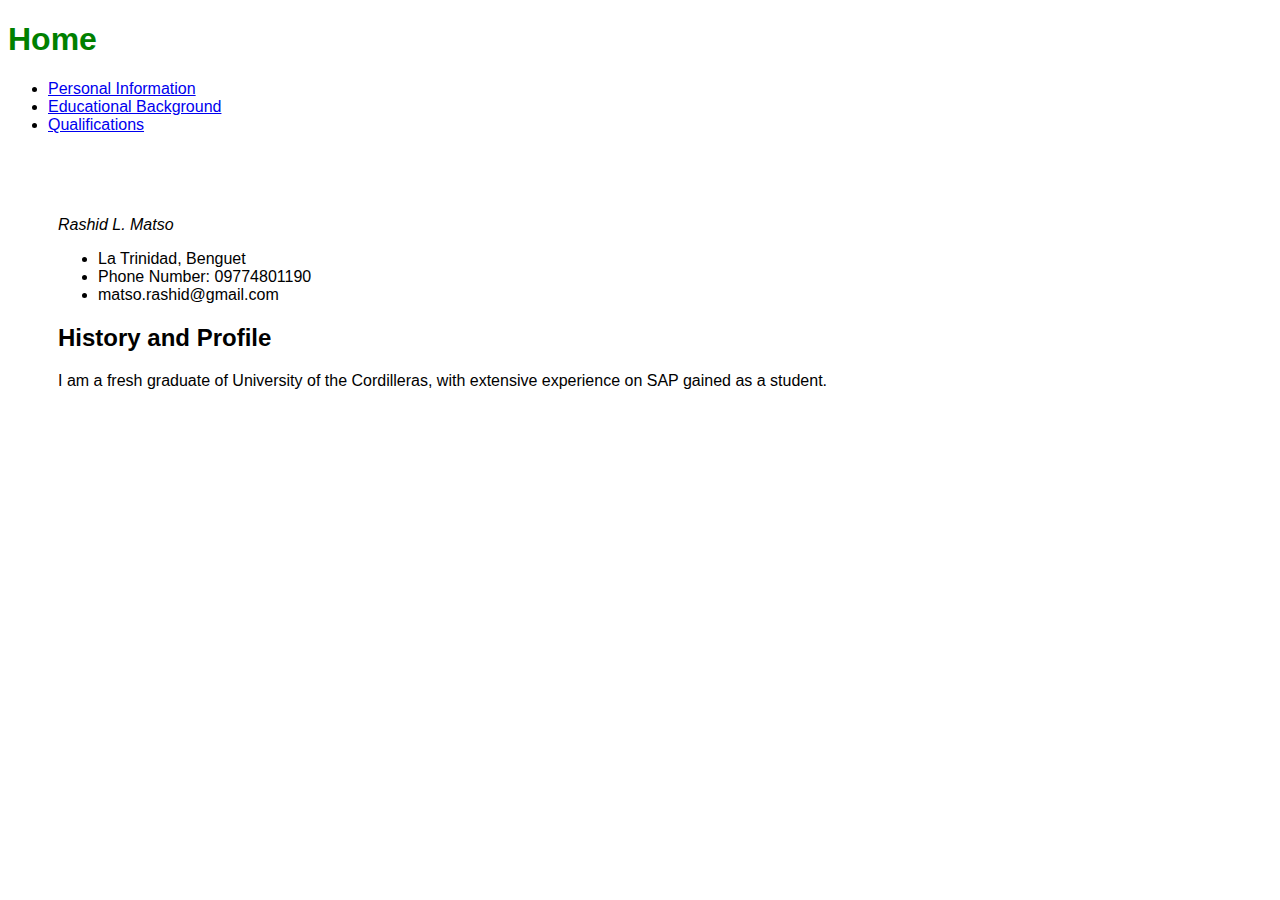
<file: index.html>
<!DOCTYPE html>
<html>
  <head>
    <link rel="stylesheet" href="styles.css">
    <title>Resume</title>
   
  </head>
  <body>
    <header>
      <h1> Home </h1> 
      <nav>
        <ul>
        <li><a href="1.html">Personal Information</a></li>
        <li><a href="2.html">Educational Background</a></li>
        <li><a href="3.html">Qualifications</a></li>
        </ul>
      </nav>
    </header>
    <div class="container">
      <div class="row">
        <div class="col-sm-6">
        <p class="lead">Rashid L. Matso</p>
        <ul>
          <li>La Trinidad, Benguet</li>
          <li>Phone Number: 09774801190</li>
          <li>matso.rashid@gmail.com</li>
        </ul>
      </div>
      <h2>History and Profile</h2>
      <p>I am a fresh graduate of University of the Cordilleras, with extensive experience on SAP gained as a student.</p>
</file>
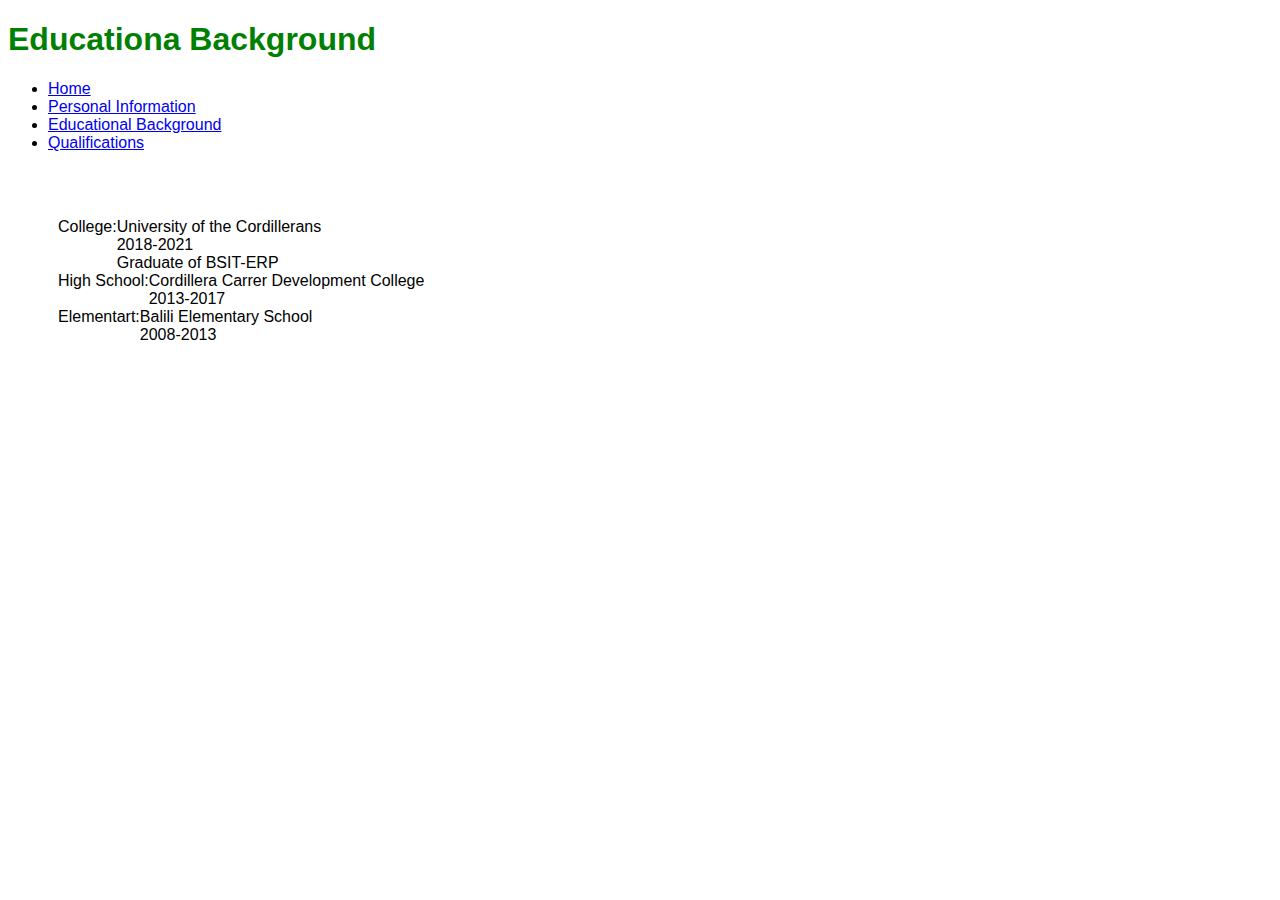
<file: 2.html>
<!DOCTYPE html>
<html>

	<head>
<link rel="stylesheet" href="styles.css">
		<title>RESUME</title>
		<style type="text/css">
			section{
				display: flex;
				flex-direction: row;
			}
		</style>
	</head>


	<body>

		<header>
			<h1>Educationa Background</h1> 
			<nav>
				<ul>
				<li><a href="index.html">Home</a></li>
				<li><a href="1.html">Personal Information</a></li>
				<li><a href="2.html">Educational Background</a></li>
				<li><a href="3.html">Qualifications</a></li>
				
				</ul>
			</nav>
		</header>
		<div class="container">
      <div class="row">
        <div class="col-sm-6">
		<section>
			<div>College:</div> <div>University of the Cordillerans<br>2018-2021<br>Graduate of BSIT-ERP</div>
		</section>
		<section>
			<div>High School:</div> <div>Cordillera Carrer Development College<br>2013-2017</div>
		</section>
		<section>
			<div>Elementart:</div> <div>Balili Elementary School<br>2008-2013</div>
		</section>
</div>
	</body>	


</html>
</file>
<file: styles.css>
body {
  background-color: white;
  font-family: 'Titillium Web', sans-serif;
}

h1{
  font-family: 'Titillium Web', sans-serif;
  color: green;
}

#heading {
  font-size: 4em;
  color: black;
}

.lead {
  font-style: italic;
}

.container {
  padding: 50px;
  max-width: 800px;
  background-color: white;
}
</file>
